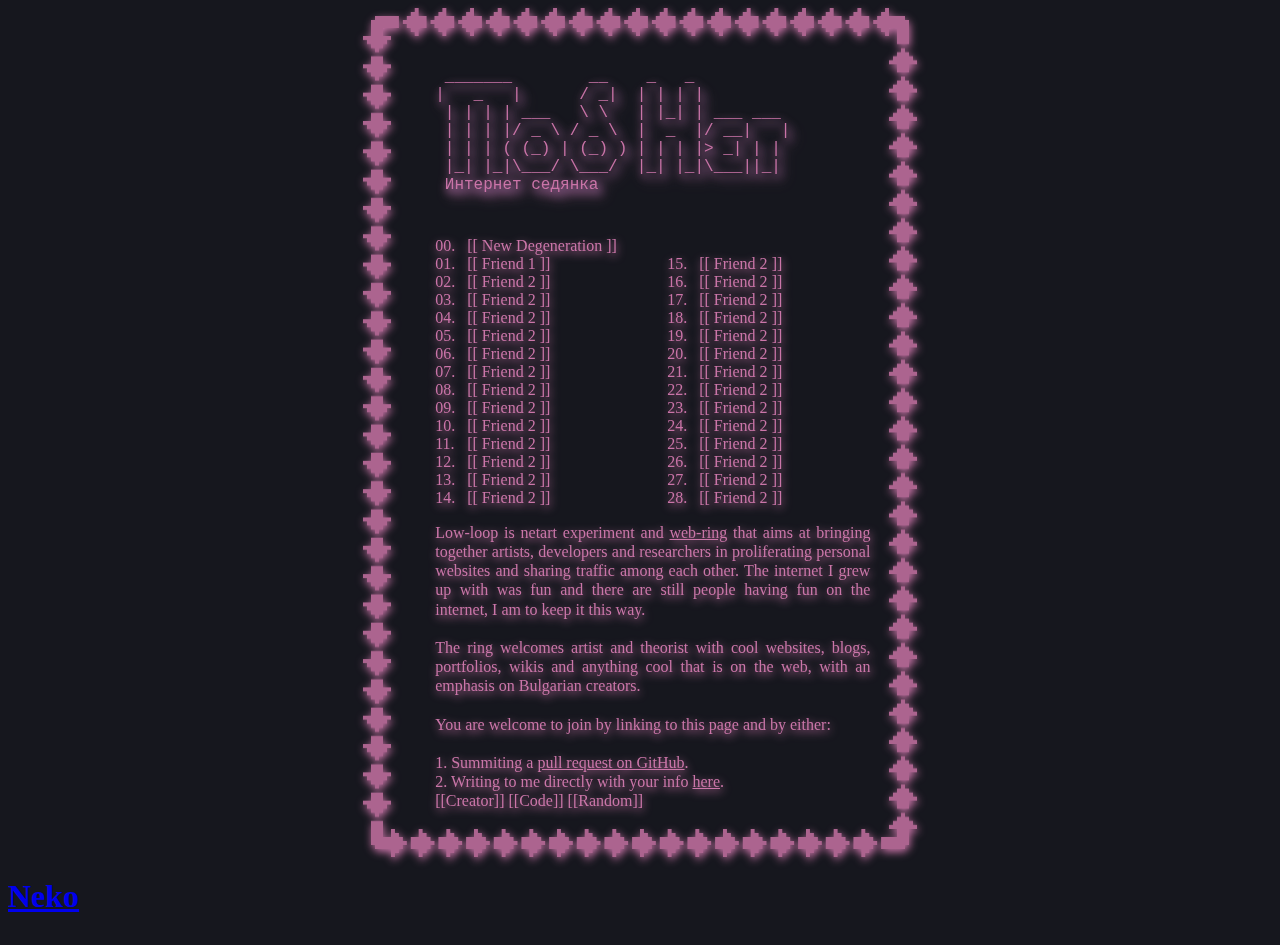
<file: index.html>
<!DOCTYPE html>
<html lang="en">
    <head>
        <meta charset="UTF-8">
        <meta name="viewport" content="width=device-width, initial-scale=1.0">
        <title>Под Нет</title>
        <link rel="stylesheet" href="style.css">
        <meta name="keywords" content="Bulgarian artists, web ring, portfolios, blogs, artists' projects, creative communities, developers">
        <meta name="author" content="Никола Стоянов">
        <link rel="canonical" href="https://low-loop.xyz">

        <!-- Open Graph Meta Tags (For Social Sharing) -->
        <meta property="og:title" content="Под Нет">
        <meta property="og:description" content="A web ring for artists, developers, and researchers focusing on Bulgarian creators and their portfolios, blogs, and creative projects.">
        <meta property="og:image" content="hero.png">
        <meta property="og:url" content="https://low-loop.xyz">
        <meta property="og:type" content="website">

        <link rel="icon" type="image/gif" href="fav.gif">
        <!-- Twitter Card Meta Tags -->
        <meta name="twitter:card" content="summary_large_image">
        <meta name="twitter:title" content="Под Нет">
        <meta name="twitter:description" content="A web ring for artists, developers, and researchers focusing on Bulgarian creators and their portfolios, blogs, and creative projects.">
        <meta name="twitter:image" content="hero.png">
        <meta name="description" content="Под Нет е уебринг за артисти, разработчици и изследователи, обединяващ български създатели с лични сайтове, блогове и дигитални проекти.">


<!-- BEGIN: AUTO-SCHEMA -->
<script type="application/ld+json">
{"@context":"https://schema.org","@graph":[{"@type":"WebSite","@id":"https://low-loop.xyz/#website","url":"https://low-loop.xyz/","name":"Под Нет","inLanguage":"en","description":"Уебринг за артисти, разработчици и изследователи с фокус върху български създатели и лични сайтове.","publisher":{"@id":"https://low-loop.xyz/#org"}},{"@type":"WebPage","@id":"https://low-loop.xyz/#webpage","url":"https://low-loop.xyz/","name":"Под Нет — уебринг","isPartOf":{"@id":"https://low-loop.xyz/#website"},"mainEntity":{"@id":"https://low-loop.xyz/#participants"}},{"@type":"Organization","@id":"https://low-loop.xyz/#org","name":"Под Нет (уебринг)","url":"https://low-loop.xyz/","member":[{"@id":"https://blog.newdegeneration.xyz"},{"@id":"https://soundcloud.com/vokestar"},{"@id":"https://garden.delyo.be/"},{"@id":"https://gurko45.org/"},{"@id":"https://plankton.bg/"},{"@id":"https://aaronroth.xyz/"},{"@id":"https://puntagallery.com/"},{"@id":"https://archive.zahari.xyz/"},{"@id":"https://newdegeneration.xyz/"},{"@id":"http://www.mlakova.org"},{"@id":"https://www.podtochka.com/"},{"@id":"https://rainmarks.com/"},{"@id":"https://rawlab.xyz/"},{"@id":"https://theheadstall.wordpress.com/"},{"@id":"https://creators.spotify.com/pod/show/twinkcelchronicles"},{"@id":"https://www.synaesthesiacollective.art/"},{"@id":"https://zlatomirzlatanov.video.blog/"}]},{"@type":"ItemList","@id":"https://low-loop.xyz/#participants","name":"Участници в уебринга","itemListOrder":"http://schema.org/ItemListOrderAscending","numberOfItems":17,"itemListElement":[{"@type":"ListItem","position":1,"item":{"@id":"https://blog.newdegeneration.xyz"}},{"@type":"ListItem","position":2,"item":{"@id":"https://soundcloud.com/vokestar"}},{"@type":"ListItem","position":3,"item":{"@id":"https://garden.delyo.be/"}},{"@type":"ListItem","position":4,"item":{"@id":"https://gurko45.org/"}},{"@type":"ListItem","position":5,"item":{"@id":"https://plankton.bg/"}},{"@type":"ListItem","position":6,"item":{"@id":"https://aaronroth.xyz/"}},{"@type":"ListItem","position":7,"item":{"@id":"https://puntagallery.com/"}},{"@type":"ListItem","position":8,"item":{"@id":"https://archive.zahari.xyz/"}},{"@type":"ListItem","position":9,"item":{"@id":"https://newdegeneration.xyz/"}},{"@type":"ListItem","position":10,"item":{"@id":"http://www.mlakova.org"}},{"@type":"ListItem","position":11,"item":{"@id":"https://www.podtochka.com/"}},{"@type":"ListItem","position":12,"item":{"@id":"https://rainmarks.com/"}},{"@type":"ListItem","position":13,"item":{"@id":"https://rawlab.xyz/"}},{"@type":"ListItem","position":14,"item":{"@id":"https://theheadstall.wordpress.com/"}},{"@type":"ListItem","position":15,"item":{"@id":"https://creators.spotify.com/pod/show/twinkcelchronicles"}},{"@type":"ListItem","position":16,"item":{"@id":"https://www.synaesthesiacollective.art/"}},{"@type":"ListItem","position":17,"item":{"@id":"https://zlatomirzlatanov.video.blog/"}}]},{"@type":"Organization","@id":"https://blog.newdegeneration.xyz","name":"New Degeneration","url":"https://blog.newdegeneration.xyz","description":"Blog for occultural writings and translations, maintaned by Nikola Stoyanov","sameAs":["https://www.facebook.com/newdegen/"]},{"@type":"Person","@id":"https://soundcloud.com/vokestar","name":"Voke Starman","url":"https://soundcloud.com/vokestar","description":"Deep seshy music from the balkans for relaxation and self-exploration.","sameAs":["https://www.instagram.com/outofitt/"]},{"@type":"Person","@id":"https://garden.delyo.be/","name":"Delyo","url":"https://garden.delyo.be/","description":"Rants on digital and other freedom by a concerned netizen. In here I talk about counter/culture, digital freedom and openness, and other things. I use free and open tools. I'm doing my part to take back the web."},{"@type":"Organization","@id":"https://gurko45.org/","name":"Галерия Лира","url":"https://gurko45.org/","description":"Галерия „Лира“ се открива през 2024 г. и се помещава във входната витрина на сграда, представителна за българския архитектурен модернизъм, на улица „Генерал Йосиф Гурко“ 45 с архитект Васил (Васко) Василев. Целта на галерията е да представя едно художествено произведение за период от два месеца от млад или установяващ се артист."},{"@type":"Organization","@id":"https://plankton.bg/","name":"Plankton","url":"https://plankton.bg/","description":"Планктон е дигитална платформа за представяне на специално подбрани късометражни и среднометражни филми, насочени към българската публика. В нея всяка седмица ще бъде публикувано ново заглавие, достъпно за безплатно онлайн гледане за период от седем дни.","sameAs":["https://www.instagram.com/plankton_space/"]},{"@type":"Person","@id":"https://aaronroth.xyz/","name":"Aaron Roth","url":"https://aaronroth.xyz/","description":"Aaron Roth, born in Los Angeles (1998), moved to Bulgaria at the age of 13. He currently works in Sofia. In 2021, he received his bachelor’s in painting from the Slade School of Fine Art with a thesis on the visual culture of Bulgarian Pop folk music. In the same year, he had a solo exhibition titled “Biznes (End) Management” in Sofia.","sameAs":["https://www.instagram.com/chicho_ti_rondo/"]},{"@type":"Person","@id":"https://puntagallery.com/","name":"Punta Gallery","url":"https://puntagallery.com/","description":"Punta is a contemporary art gallery with a focus on trash art. The projects in the space are oriented towards the use of recycled images and materials, post-internet aesthetics, the treatment of topics such as the climate crisis and social issues. The gallery presents young and established, Bulgarian and foreign artists.","sameAs":["https://www.instagram.com/puntagallery/"]},{"@type":"Person","@id":"https://archive.zahari.xyz/","name":"Zahari Dimitrov","url":"https://archive.zahari.xyz/","description":"Archive of graphic design work by Zahari Dimitrov. Also very cool website.","sameAs":["https://www.instagram.com/zahari____/"]},{"@type":"Person","@id":"https://newdegeneration.xyz/","name":"Nikola Stoyanov","url":"https://newdegeneration.xyz/","description":"Nikola V. Stoyanov is a visual artist and philosopher living in Varna, Bulgaria. He is the author of numerous exhibitions, specialising in photography and digital art. His work delves into theory-fiction, post-humanist research, and the boundaries of visual art.","sameAs":["https://www.imdb.com/name/nm16814810/"]},{"@type":"Person","@id":"http://www.mlakova.org","name":"Michaela Lakova","url":"http://www.mlakova.org","description":"Michaela Lakova is a visual artist and researcher currently based between Rotterdam and Sofia. Lakova explores how the generation of digital traces and their problematic resistance to being deleted impact our perception of data ownership. Investigating the ethics of deletion and recovery of data, Michaela analyses and interprets the notion of digital information by considering its slippery nature, superimposing processes of digital recovery over the materiality of human memory."},{"@type":"Person","@id":"https://www.podtochka.com/","name":"Podtochka","url":"https://www.podtochka.com/","description":"Bulgaria based graphic designer with a focus on visual communication and editorial illustrations.","sameAs":["https://www.instagram.com/podtochka/"]},{"@type":"Person","@id":"https://rainmarks.com/","name":"Rain Marks","url":"https://rainmarks.com/","description":"fiction and faction"},{"@type":"Organization","@id":"https://rawlab.xyz/","name":"Raw Lab","url":"https://rawlab.xyz/","description":"Raw Lab is a research-based collective working at the intersection of art and technology. Through their artisticpractice, rawlab aims to provoke contemplation on thecomplexities of language, perception, and the evolvingrelationship between humans and technology.","sameAs":["https://www.instagram.com/rawlab.xyz/"]},{"@type":"Organization","@id":"https://theheadstall.wordpress.com/","name":"The Headstall","url":"https://theheadstall.wordpress.com/","description":"The Headstall е алтернативна рок група,  вплитаща силни уейв, пост-пънк и пънк влияния. През 00-те издава три албума. Прави десетки концерти в София (предимно в О!Шипка, но също и в Три уши и Сцената), участва в няколко фестивала и заснема два официални клипа (“Използвачески сълзи” и “Айсберг”) и много неофициални."},{"@type":"Person","@id":"https://creators.spotify.com/pod/show/twinkcelchronicles","name":"Twinkcel Chron.","url":"https://creators.spotify.com/pod/show/twinkcelchronicles","description":"Cultural, societal and personal discussion, mostly comedic, very unserious. Sometimes unlistenable."},{"@type":"Person","@id":"https://www.synaesthesiacollective.art/","name":"Synaesthesia Collec.","url":"https://www.synaesthesiacollective.art/","description":"Synaesthesia Collective are artists Georgi P. Pavlov, Diana Bunkin  and Stefan Hristov. They are mainly interested in underground culture, new, alternative and marginalized artists, artistic interventions in alternative spaces, and highly collaborative interdisciplinary projects, which focus on different political and cultural matters.","sameAs":["https://www.facebook.com/synaesthesiacollective.bg/"]},{"@type":"Person","@id":"https://zlatomirzlatanov.video.blog/","name":"Нощни плажове","url":"https://zlatomirzlatanov.video.blog/","description":"Твоята геометрична визия е „разположена в пространство, което в никакъв случай не е визуално по своята същност и от триумф оптическото несъзнавано вещ.","sameAs":["https://www.facebook.com/zlatomir.zlatanov.39"]}]}
</script>
<!-- END: AUTO-SCHEMA -->


    </head>

    <body>
        <div class="container">
            <header>
                <pre class="ascii-art">
 _______        __    _   _         
|   _   |      / _|  | | | |        
 | | | | ___   \ \   | |_| | ___ ___ 
 | | | |/ _ \ / _ \  |  _  |/ __|   |
 | | | ( (_) | (_) ) | | | |> _| | | 
 |_| |_|\___/ \___/  |_| |_|\___||_|
 Интернет седянка
                </pre>
            </header>
            <main>
                <ol class="me-list" start="0"></ol>
                <ol class="friend-list"></ol>
            </main>

            <section class="description">
                <p>Low-loop is netart experiment and <a href="https://arne.me/blog/we-need-to-bring-back-webrings">web-ring</a> that aims at bringing together artists, developers and researchers in proliferating personal websites and sharing traffic among each other. The internet I grew up with was fun and there are still people having fun on the internet, I am to keep it this way.</p>
                <br/>
                <p>The ring welcomes artist and theorist with cool websites, blogs, portfolios, wikis and anything cool that is on the web, with an emphasis on Bulgarian creators.</p>
                <br/>
                <p>You are welcome to join by linking to this page and by either:<br/>
                <br/>    
                1. Summiting a <a href="https://github.com/xenotation/webring/pulls">pull request on GitHub</a>.<br/>
                2. Writing to me directly with your info <a href="mailto:av0id.biz@gmail.com" target="_blank">here</a>.</p>
            </section>
            <div class="links">
              <a href="https://newdegeneration.xyz/bio" id="creator-link">[[Creator]]   </a>
              <a href="https://github.com/xenotation/webring" id="code-link">[[Code]]   </a>
              <a href="#" id="random-link">[[Random]]   </a>
          </div>
        </div>
        <script src="script.js"></script>
        <script src="random.js"></script>
        <script>NekoType="pink"</script>

        <script>
          // pick a color if you want
          window.NekoType = "pink";
        
          // center on screen; 32×32px sprite, so subtract 16px to truly center
          window.startNekoX = "box.width()/2 - 16";
          window.startNekoY = "box.height()/2 - 12";
        </script>
        
        <h1 id="nl"><script src="https://webneko.net/n20171213.js"></script><a href="https://webneko.net">Neko</a></h1>
        
    </body>
</html>
</file>
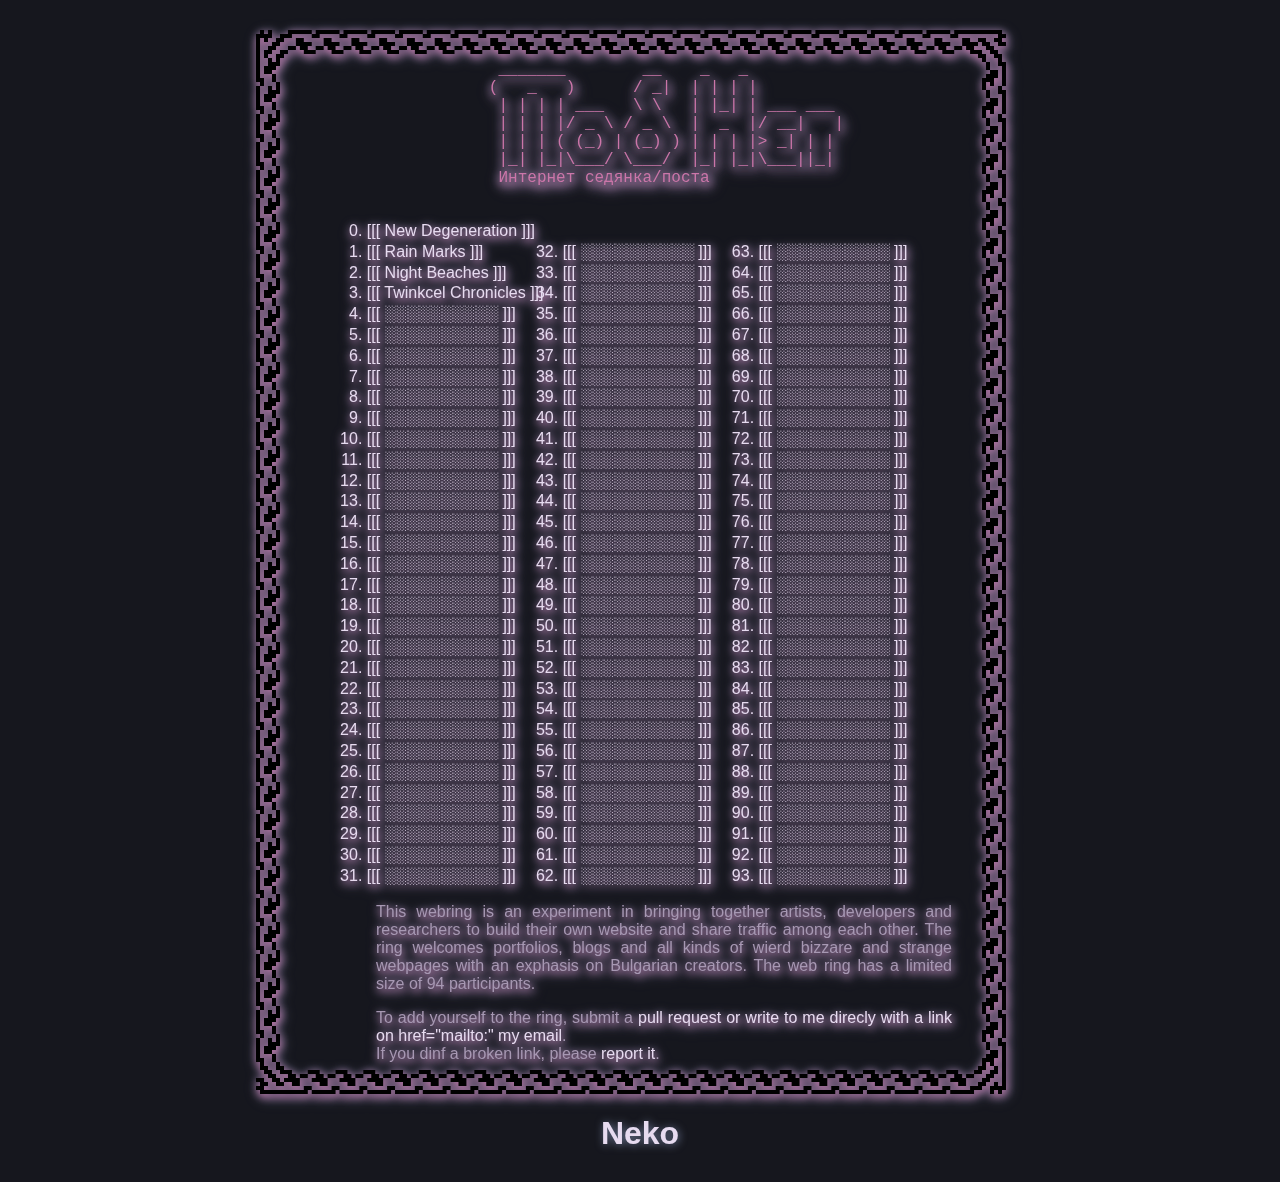
<file: old-index.html>
<!DOCTYPE html>
<html lang="en" id="rss">
  <head>
    <meta charset="utf-8">
    <meta name="viewport" content="width=device-width, initial-scale=1.0">
    <link rel="con" type="image/png" sizes="100x100" href="favicon.ico">
    <link rel="apple-touch-icon" type="image/png" sizes="100x100" href="favicon.ico">
    <title>Webring</title>
  </head>
  <body id="twtxt">
    <div class="border">
    <pre class="ascii-art">
      _______        __    _   _         
     (   _   )      / _|  | | | |        
      | | | | ___   \ \   | |_| | ___ ___ 
      | | | |/ _ \ / _ \  |  _  |/ __|   |
      | | | ( (_) | (_) ) | | | |> _| | | 
      |_| |_|\___/ \___/  |_| |_|\___||_|
      Интернет седянка/поста
    </pre>
    <div class="container">


      <ol start="0">
        <li>
          <a href="blog.newdegeneration.xyz" descripton="Blog for occultural writings and translations, maintaned by Nikola Stoyanov">New Degeneration</a>
        </li>
      </ol>
      <ol>
        <li data-lang="en bg" id="1">
          <a href="https://rainmarks.com/" descripton="Fiction and Faction,, personal blog of writer and journalist Rayna Markova">Rain Marks</a>
        </li>
        <li data-lang="en bg" id="2">
          <a href="" descripton="Fiction and Faction,, personal blog of writer and journalist Rayna Markova">Night Beaches</a>
        </li>
        <li data-lang="en bg" id="3">
          <a href="https://creators.spotify.com/pod/show/twinkcelchronicles" descripton="Twinky podcast about current events, personal and worldwide">Twinkcel Chronicles</a>
        </li>
        <li data-lang="en" id="4">
          <a href="">░░░░░░░░░░</a>
        </li>
        <li data-lang="en" id="5">
          <a href="">░░░░░░░░░░</a>
        </li>
        <li data-lang="en" id="6">
          <a href="">░░░░░░░░░░</a>
        </li>
        <li data-lang="en" id="7">
          <a href="">░░░░░░░░░░</a>
        </li>
        <li data-lang="en" id="8">
          <a href="">░░░░░░░░░░</a>
        </li>
        <li data-lang="fr" id="9">
          <a href="">░░░░░░░░░░</a>
        </li>
        <li data-lang="en el" id="10">
          <a href="">░░░░░░░░░░</a>
        </li>
        <li data-lang="en" id="11">
          <a href="">░░░░░░░░░░</a>
        </li>
        <li data-lang="en" id="12">
          <a href="">░░░░░░░░░░</a>
        </li>
        <li data-lang="en" id="13">
          <a href="">░░░░░░░░░░</a>
        </li>
        <li data-lang="en" id="14">
          <a href="">░░░░░░░░░░</a>
        </li>
        <li data-lang="en" id="15">
          <a href="">░░░░░░░░░░</a>
        </li>
        <li data-lang="en" id="16">
          <a href="">░░░░░░░░░░</a>
        </li>
        <li data-lang="en" id="17">
          <a href="">░░░░░░░░░░</a>
        </li>
        <li data-lang="en" id="18">
          <a href="">░░░░░░░░░░</a>
        </li>
        <li data-lang="en" id="19">
          <a href="">░░░░░░░░░░</a>
        </li>
        <li data-lang="en" id="20">
          <a href="">░░░░░░░░░░</a>
        </li>
        <li data-lang="en" id="21">
          <a href="">░░░░░░░░░░</a>
        </li>
        <li data-lang="en" id="22">
          <a href="">░░░░░░░░░░</a>
        </li>
        <li data-lang="en" id="23">
          <a href="">░░░░░░░░░░</a>
        </li>
        <li data-lang="en" id="24">
          <a href="">░░░░░░░░░░</a>
        </li>
        <li data-lang="en" id="25">
          <a href="">░░░░░░░░░░</a>
        </li>
        <li data-lang="en" id="26">
          <a href="">░░░░░░░░░░</a>
        </li>
        <li data-lang="en" id="27">
          <a href="">░░░░░░░░░░</a>
        </li>
        <li data-lang="en" id="28">
          <a href="">░░░░░░░░░░</a>
        </li>
        <li data-lang="en" id="29">
          <a href="">░░░░░░░░░░</a>
        </li>
        <li data-lang="en" id="30">
          <a href="">░░░░░░░░░░</a>
        </li>
        <li data-lang="en" id="31">
          <a href="">░░░░░░░░░░</a>
        </li>
        <li data-lang="en" id="32">
          <a href="">░░░░░░░░░░</a>
        </li>
        <li data-lang="en" id="33">
          <a href="">░░░░░░░░░░</a>
        </li>
        <li data-lang="en" id="34">
          <a href="">░░░░░░░░░░</a>
        </li>
        <li data-lang="en" id="35">
          <a href="">░░░░░░░░░░</a>
        </li>
        <li data-lang="en" id="36">
          <a href="">░░░░░░░░░░</a>
        </li>
        <li data-lang="en" id="37">
          <a href="">░░░░░░░░░░</a>
        </li>
        <li data-lang="en" id="38">
          <a href="">░░░░░░░░░░</a>
        </li>
        <li data-lang="en" id="39">
          <a href="">░░░░░░░░░░</a>
        </li>
        <li data-lang="en" id="40">
          <a href="">░░░░░░░░░░</a>
        </li>
        <li data-lang="en" id="41">
          <a href="">░░░░░░░░░░</a>
        </li>
        <li data-lang="en" id="42">
          <a href="">░░░░░░░░░░</a>
        </li>
        <li data-lang="en" id="43">
          <a href="">░░░░░░░░░░</a>
        </li>
        <li data-lang="en" id="44">
          <a href="">░░░░░░░░░░</a>
        </li>
        <li data-lang="en" id="45">
          <a href="">░░░░░░░░░░</a>
        </li>
        <li data-lang="en" id="46">
          <a href="">░░░░░░░░░░</a>
        </li>
        <li data-lang="en" id="47">
          <a href="">░░░░░░░░░░</a>
        </li>
        <li data-lang="en" id="48">
          <a href="">░░░░░░░░░░</a>
        </li>
        <li data-lang="en ru" id="49">
          <a href="">░░░░░░░░░░</a>
        </li>
        <li data-lang="en" id="50">
          <a href="">░░░░░░░░░░</a>
        </li>
        <li data-lang="en" id="51">
          <a href="">░░░░░░░░░░</a>
        </li>
        <li data-lang="en" id="52">
          <a href="">░░░░░░░░░░</a>
        </li>
        <li data-lang="en" id="53">
          <a href="">░░░░░░░░░░</a>
        </li>
        <li data-lang="en" id="54">
          <a href="">░░░░░░░░░░</a>
        </li>
        <li data-lang="en" id="56">
          <a href="">░░░░░░░░░░</a>
        </li>
        <li data-lang="en" id="57">
          <a href="">░░░░░░░░░░</a>
        </li>
        <li data-lang="en" id="58">
          <a href="">░░░░░░░░░░</a>
        </li>
        <li data-lang="en" id="59">
          <a href="">░░░░░░░░░░</a>
        </li>
        <li data-lang="en" id="60">
          <a href="">░░░░░░░░░░</a>
        </li>
        <li data-lang="en" id="61">
          <a href="">░░░░░░░░░░</a>
        </li>
        <li data-lang="en" id="62">
          <a href="">░░░░░░░░░░</a>
        </li>
        <li data-lang="en" id="63">
          <a href="">░░░░░░░░░░</a>
        </li>
        <li data-lang="en" id="64">
          <a href="">░░░░░░░░░░</a>
        </li>
        <li data-lang="en" id="65">
          <a href="">░░░░░░░░░░</a>
        </li>
        <li data-lang="en" id="66">
          <a href="">░░░░░░░░░░</a>
        </li>
        <li data-lang="en" id="67">
          <a href="">░░░░░░░░░░</a>
        </li>
        <li data-lang="en" id="68">
          <a href="">░░░░░░░░░░</a>
        </li>
        <li data-lang="es" id="69">
          <a href="">░░░░░░░░░░</a>
        </li>
        <li data-lang="es" id="70">
          <a href="">░░░░░░░░░░</a>
        </li>
        <li data-lang="en" id="71">
          <a href="">░░░░░░░░░░</a>
        </li>
        <li data-lang="en" id="72">
          <a href="">░░░░░░░░░░</a>
        </li>
        <li data-lang="en" id="73">
          <a href="">░░░░░░░░░░</a>
        </li>
        <li data-lang="en" id="74">
          <a href="">░░░░░░░░░░</a>
        </li>
        <li data-lang="en" id="75">
          <a href="">░░░░░░░░░░</a>
        </li>
        <li data-lang="en" id="76">
          <a href="">░░░░░░░░░░</a>
        </li>
        <li data-lang="en" id="77">
          <a href="">░░░░░░░░░░</a>
        </li>
        <li data-lang="en" id="78">
          <a href="">░░░░░░░░░░</a>
        </li>
        <li data-lang="en" id="79">
          <a href="">░░░░░░░░░░</a>
        </li>
        <li data-lang="en" id="80">
          <a href="">░░░░░░░░░░</a>
        </li>
        <li data-lang="en" id="81">
          <a href="">░░░░░░░░░░</a>
        </li>
        <li data-lang="en" id="82">
          <a href="">░░░░░░░░░░</a>
        </li>
        <li data-lang="en" id="83">
          <a href="">░░░░░░░░░░</a>
        </li>
        <li data-lang="en" id="84">
          <a href="">░░░░░░░░░░</a>
        </li>
        <li data-lang="en" id="85">
          <a href="">░░░░░░░░░░</a>
        </li>
        <li data-lang="en" id="86">
          <a href="">░░░░░░░░░░</a>
        </li>
        <li data-lang="en" id="87">
          <a href="">░░░░░░░░░░</a>
        </li>
        <li data-lang="en" id="88">
          <a href="">░░░░░░░░░░</a>
        </li>
        <li data-lang="en" id="89">
          <a href="">░░░░░░░░░░</a>
        </li>
        <li data-lang="en" id="90">
          <a href="">░░░░░░░░░░</a>
        </li>
        <li data-lang="en" id="91">
          <a href="">░░░░░░░░░░</a>
        </li>
        <li data-lang="en" id="92">
          <a href="">░░░░░░░░░░</a>
        </li>
        <li data-lang="en" id="93">
          <a href="">░░░░░░░░░░</a>
        </li>
        <li data-lang="en" id="94">
          <a href="">░░░░░░░░░░</a>
        </li>
      </ol>
    </div>
    
    <footer>
      <p class="readme">
        This webring is an experiment in bringing together artists, developers and researchers to build their own website and share traffic among each other. The ring welcomes portfolios, blogs and all kinds of wierd bizzare and strange webpages with an exphasis on Bulgarian creators.
        The web ring has a limited size of 94 participants.
      </p>
      <p>
        To add yourself to the ring, submit a <a href="/xenotation/webring" target="_blank">pull request or write to me direcly with a link on <a> href="mailto:" my email</a>.<br />
        If you dinf a broken link, please <a href="/xenotation/webring.git/issues/new" target="_blank">report it</a>.<br />
      </p>
    </footer>
  </div>
    <style>
      body {
        margin: 30px;
        font-family: serif;
        max-width: 48rem;
        background-color: #16171E;
        margin-left: auto;
        margin-right: auto; /* Centering the body horizontally */
        text-align: center; /* Centers text inside body by default */

        filter: drop-shadow(1px 1px 4px #6b7593);
      }  
      @font-face {
        font-family: 'CustomFont';
        src: url('/MS33558C.otf') format('opentype');
        font-weight: normal;
        font-style: normal;
      }
      * {
        font-family: 'MS33558C', sans-serif;
      }

      .border {
        width: 45rem;
        border-image:  url('[data-uri]') 28 /  28px / 0 round;
        border-width:  15px;
        border-style:  solid;
        filter: drop-shadow(1px 3px 4px #ca74a8);
        animation: pulse-shadow 69s infinite;
        display: flex;
        flex-direction: column;
        justify-content: center;
        align-items: center;
      }
      
      @keyframes pulse-shadow {
        0% {
          filter: drop-shadow(1px 1px 3px #ac648f);
        }
        50% {
          filter: drop-shadow(12px 2px 9px #ac648f);
        }
        100% {
          filter: drop-shadow(1px 12px 14px #ac648f);
        }
      }
      .container {
        margin: 0px 30px 00px 30px;
        text-align: justify;
      }
      
      a {
        color: #E7DBF0;
        text-decoration: none;
      }
      
      a:hover {
        color: rgb(203, 118, 169);
      }
      
      .container a::before {
        content: '[[[ ';
      }
      
      .container a::after {
        content: ' ]]]';
      }
      
      ol {
        column-count: 3;
        display: block;
        margin-top: 0px;
        margin-bottom: 0px;
        justify-content: center;
        column-gap: 1.2em;
      }
      
      ol li {

        counter-reset: li -1;
        color: rgb(231, 219, 240);
        line-height: 1.3rem; /* Adjust as needed */
      }
      
      .ascii-art {
        font-family: monospace;
        text-align: left; 
        padding: 0 0 0 23px; 
        white-space: pre; 
        color: #CB76A9;
        font-size: 1rem;
        filter: drop-shadow(1.2px 1.7px 4px #353a4b);
        max-height: 8rem;
        margin-bottom: 2rem;
        font-size: 1rem;
      }
      
      footer {
        padding-left: 66px;
        text-align: justify;
        height: 12rem;
        text-shadow: none;
      }
      
      footer p {
        max-width: 36rem;
        color: #A798B3;;
      }
      
      footer p span.hide {
        display: none;
      }
      
      footer img {
        display: inline-block;
        width: 100px;
        margin-bottom: 30px;
      }
      
      @media screen and (max-width: 800px) {
        ol {
          column-count: 2;
        }
      }
      
      @media screen and (max-width: 600px) {
        ol {
          column-count: 1;
        }
      }
      
    </style>
  </body>
  <script>
    const links = document.querySelectorAll('a');
    const readmeText = document.querySelector('.readme');

    links.forEach(link => {
      link.addEventListener('mouseenter', () => {
        readmeText.textContent = link.getAttribute('title');
      });
      link.addEventListener('mouseleave', () => {
        readmeText.innerHTML = 'This webring is an experiment in bringing together artists, developers and researchers to build their own website and share traffic among each other. The ring welcomes portfolios, blogs and all kinds of wierd bizzare and strange webpages with an exphasis on Bulgarian creators.';
      });
    });
  </script>
  <script>NekoType="rose"</script>
  <h1 id=nl><script src="https://webneko.net/n20171213.js"></script><a 
  href="https://webneko.net">Neko</a></h1>
</html>
</file>
<file: style.css>
body, html {
  background-color: #16171E;
  color: #CB76A9; 
}
.container {
  max-width: 34vw; /* Maintain size on larger screens */
  height: auto;
  overflow: auto;
  margin: 0 auto;
  margin-top: auto;
  padding: 2rem 2rem 2rem 3.6rem;
  border-image: url("[data-uri]") 28 /  28px / 0 round;
  border-width:  15px;
  border-style:  solid;
  filter: drop-shadow(1px 3px 4px #ca74a8);
  animation: pulse-shadow 123s infinite;
}

@keyframes pulse-shadow {
  0% {
    filter: drop-shadow(1px 1px 3px rgb(167, 107, 143));
  }
  13% {
    filter: drop-shadow(1px 3px 5px #8b5c7d);
  }
  26% {
    filter: drop-shadow(1px 5px 8px #744561);
  }
  39% {
    filter: drop-shadow(1px 7px 9px #a85f91);
  }
  52% {
    filter: drop-shadow(2px 6px 6px #c46b8d);
  }
  65% {
    filter: drop-shadow(1px 5px 7px #cf74af);
  }
  78% {
    filter: drop-shadow(1px 3px 4px #bc65a3);
  }
  100% {
    filter: drop-shadow(1px 2px 2px #ce68b8);
  }
}

@font-face {
  font-family: 'MS33558C';
  src: url('/MS33558C.otf') format('opentype');
  font-weight: normal;
}


header {
  text-align: left;
}

.ascii-art {
  margin: 0.8rem 0px clamp(0.5rem, 1vh, 10rem) 0px;
  font-size: 1rem;
  filter: drop-shadow(4px 4px 5px #674d7c);
  color: #ca74a8;
}

main {
  display: flex;
  flex-direction: column;
  gap: 0;
  padding: 1rem 0;
  /* font-family: 'MS33558C', sans-serif; */
  text-align: justify;
  text-wrap: nowrap;
}

main a::before {
  content: '[[ ';
}

main a::after {
  content: ' ]]';
}


.me-list, .friend-list {
  list-style: none;
  padding: 0;
  margin: 0;
}

.me-list {
  counter-reset: list-counter -1;
}

.friend-list {
  counter-reset: list-counter;
  column-count: 3;
  column-gap: 1.2rem;
}

.me-list li, .friend-list li {
  counter-increment: list-counter;
  position: relative;
  padding-left: 2rem;
}

.me-list li::before, .friend-list li::before {
  content: counter(list-counter, decimal-leading-zero) ". ";
  position: absolute;
  left: 0;
  color: #ca74a8;
}

.container a {
  color: inherit;
  text-decoration: none;
}

/* Hover effect links */
.container a {
transition: color 0.23s ease, text-shadow 0.36s ease;
}
.container a:hover {
  color: #98DC89;
  text-shadow: #b7e0ad;
}

.description {
  text-align: left;
  width: calc((58rem - (1.2rem * 2)) / 3 * 2);
  min-height: 15rem;
  text-align: justify;
  line-height: 1.2rem;
  font-size: 1rem;
}

.description a {
  text-decoration: underline;
}

.description p {
  margin: 0;
}

/* Two collum desktop */
@media (max-width: 1640px) {
  .friend-list {
    column-count: 2;
    column-gap: 1.8rem;
  }
  .description {
    width: 100%;
  }

}

@media (max-width: 768px) {
  .container {
    height: 91vh; 
    padding: 1.5rem;
    border-width: 8px; 
    max-width: 100%;
  }

  .ascii-art {
    font-size: 0.68rem; 
    margin: 0.1rem 0 0 0.8rem; 
  }

  main {
    display: flex;
    flex-direction: column;
    margin: 0 0.2rem 0 0.2rem;
    padding: 0;
  }

  .me-list {
    margin-left: 1rem;
  }
  .friend-list {
    column-count: 1;
    column-gap: 1.8rem;
    margin-left: 1rem;
  }

  .description {
    font-size: 0.9rem; 
    margin: 0 1rem 0 1rem;
    width: auto;
    font-family: 'MS33558C', sans-serif;

  }

  .description p {
    margin: 0.6rem 0 0 0;
  }
}
</file>
